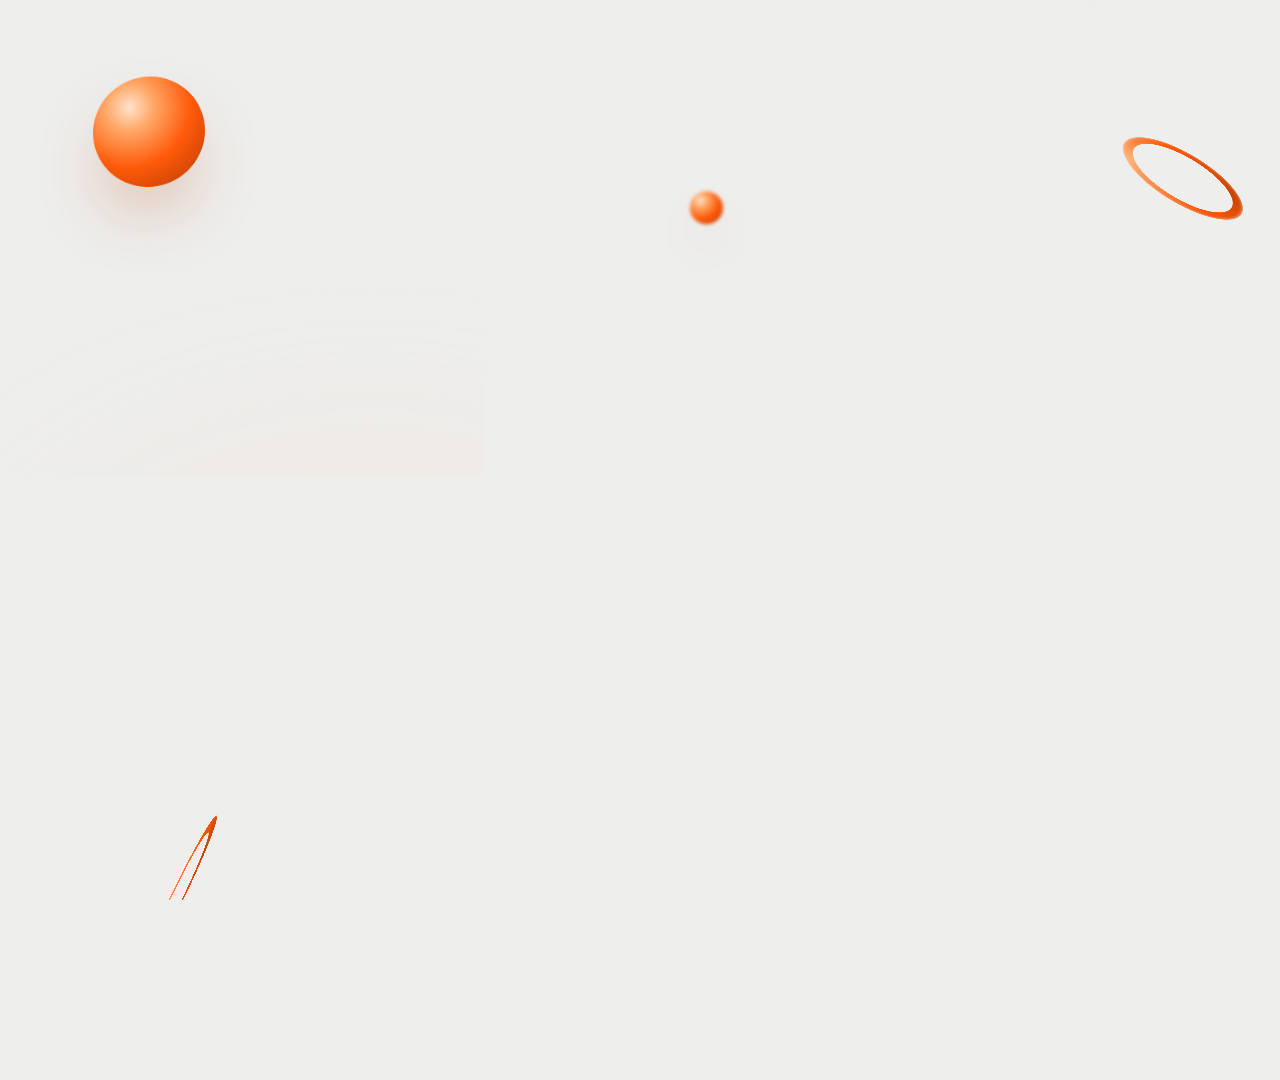
<file: sprite_video/bron/site/index.html>
<!doctype html>
<html lang="nl">
<head>
<meta charset="utf-8">
<title>Sprite demo</title>
<link rel="stylesheet" href="fonts.css">
<style>
:root{--or:#FF5A0A;--or2:#FF7A2E;--orSoft:#FFE9DC;--ink:#151515;--ink2:#5d5d5d;--bg:#EEEEEC;--line:#ececea;--green:#1F9D55;--exl:#107C41;--bs:#0E6E78;--bl:#13294B}
*{box-sizing:border-box;margin:0;padding:0}
html,body{width:1920px;height:1080px;overflow:hidden;background:var(--bg);font-family:'Figtree',sans-serif;color:var(--ink);-webkit-font-smoothing:antialiased}
#root{position:absolute;inset:0;overflow:hidden;perspective:2600px;perspective-origin:50% 45%}
#bg{position:absolute;inset:0;perspective:1400px;perspective-origin:50% 40%}
#bgin{position:absolute;inset:0;transform-style:preserve-3d}
.orb{position:absolute;border-radius:50%;background:radial-gradient(circle at 32% 28%,#FFE2CC 0%,#FFA766 22%,#FF5A0A 55%,#B33A00 100%);box-shadow:0 40px 80px -20px rgba(180,60,0,.35)}
.orb.w{background:radial-gradient(circle at 32% 28%,#fff 0%,#f4f1ee 40%,#d9d3cd 100%);box-shadow:0 40px 80px -20px rgba(0,0,0,.18)}
.ring{position:absolute;border-radius:50%;border:22px solid transparent;background:conic-gradient(from 0deg,#FF5A0A,#FFB27A,#FF5A0A,#C84400,#FF5A0A) border-box;-webkit-mask:linear-gradient(#000 0 0) padding-box exclude,linear-gradient(#000 0 0)}
.glow{position:absolute;border-radius:50%;filter:blur(100px);opacity:.5}
.scene{position:absolute;inset:0;opacity:0;perspective:2400px;perspective-origin:62% 45%}
.abs{position:absolute}
.copy{position:absolute;left:150px;top:0;width:560px;height:1000px;display:flex;flex-direction:column;justify-content:center}
.copy .ey{font-size:17px;font-weight:700;letter-spacing:.14em;color:var(--or);text-transform:uppercase;margin-bottom:22px}
.copy h1{font-family:'Inter Tight';font-weight:600;font-size:74px;line-height:1.0;letter-spacing:-.035em;margin-bottom:26px}
.copy p{font-size:25px;line-height:1.45;color:var(--ink2);max-width:500px}
.p3d{transform-style:preserve-3d}
.shadow{box-shadow:0 60px 120px -30px rgba(40,25,10,.30),0 20px 40px -20px rgba(40,25,10,.18)}
.dev{position:absolute;transform-style:preserve-3d}
.plate{position:absolute;inset:0;border-radius:22px;background:linear-gradient(135deg,#d6d3cf,#a9a5a0);transform:translateZ(-18px)}
.plate2{position:absolute;inset:0;border-radius:22px;background:#bdb9b4;transform:translateZ(-9px)}
.phone{position:absolute;width:410px;height:870px;border-radius:66px;background:#111;padding:11px;transform-style:preserve-3d}
.phone .pl{position:absolute;inset:0;border-radius:66px;background:linear-gradient(135deg,#3a3a3a,#0c0c0c);transform:translateZ(-22px)}
.phone .pl2{position:absolute;inset:0;border-radius:66px;background:#2a2a2a;transform:translateZ(-11px)}
.phone .scr{position:relative;width:100%;height:100%;border-radius:56px;background:#fff;overflow:hidden}
.phone .island{position:absolute;top:13px;left:50%;width:118px;height:34px;margin-left:-59px;background:#000;border-radius:20px;z-index:5}
.phone .sb{position:absolute;top:18px;left:38px;right:34px;display:flex;justify-content:space-between;font-weight:700;font-size:16px;z-index:4}
.win{position:absolute;inset:0;background:#fff;border-radius:20px;overflow:hidden}
.bar{height:44px;background:#f6f6f4;border-bottom:1px solid var(--line);display:flex;align-items:center;padding:0 18px;gap:8px}
.dot{width:12px;height:12px;border-radius:50%}
.chip{display:inline-flex;align-items:center;gap:10px;background:#fff;border:1.5px solid #ececec;border-radius:999px;padding:9px 18px 9px 14px;font-weight:600;font-size:17px;color:#666;white-space:nowrap}
.card{background:#fff;border-radius:22px}
.pill{display:inline-flex;align-items:center;gap:8px;border-radius:999px;padding:6px 14px;font-weight:700;font-size:14px;white-space:nowrap}
.cursor{position:absolute;width:38px;height:38px;z-index:50;pointer-events:none;filter:drop-shadow(0 6px 10px rgba(0,0,0,.25))}
.ripple{position:absolute;width:70px;height:70px;border-radius:50%;border:3px solid var(--or);z-index:49;margin:-35px 0 0 -35px;opacity:0}
#cap{position:absolute;left:50%;bottom:50px;transform:translateX(-50%);max-width:1300px;padding:14px 30px;border-radius:18px;background:rgba(18,18,18,.82);color:#fff;font-size:30px;font-weight:600;text-align:center;line-height:1.3;opacity:0;z-index:100}
.mono{font-family:'JetBrains Mono',monospace}
.tnum{font-variant-numeric:tabular-nums}
.fld{margin-bottom:14px}.fld .lb{font-size:14px;font-weight:600;color:#888;margin-bottom:6px}
.fld .in{height:44px;border-radius:12px;border:1.5px solid #e6e6e6;display:flex;align-items:center;padding:0 14px;font-size:18px;font-weight:500;white-space:nowrap;overflow:hidden;background:#fff}
</style>
</head>
<body>
<div id="root">
  <div id="bg"><div id="bgin"></div></div>

  <!-- S1 -->
  <div class="scene" id="s1">
    <div class="abs p3d" id="s1orbit" style="left:960px;top:330px;width:0;height:0"></div>
    <div class="abs" id="s1h" style="left:0;width:1920px;top:610px;text-align:center;font-family:'Inter Tight';font-weight:600;font-size:96px;letter-spacing:-.04em">Maak kennis met Sprite.</div>
    <div class="abs" id="s1p" style="left:0;width:1920px;top:732px;text-align:center;font-size:30px;color:var(--ink2)">Jouw AI-collega voor mails, offertes en terugkerende taken.</div>
  </div>

  <!-- S2 -->
  <div class="scene" id="s2">
    <div class="copy" id="s2a"><div class="ey">Bijvoorbeeld · Schilderwerken Kurt</div><h1>Een eigen Sprite in tien seconden.</h1><p>Kleur, vorm en naam kiezen. Klaar.</p></div>
    <div class="copy" id="s2b"><div class="ey">Stap 1 · Businessbrein</div><h1>Eerst een brein voor het bedrijf.</h1><p>Prijzen per m², kortingen, voorwaarden en Kurts schrijfstijl. Sprite leert het één keer.</p></div>
    <div class="phone shadow" id="s2phone" style="left:1040px;top:70px">
      <div class="pl"></div><div class="pl2"></div>
      <div class="scr">
        <div class="island"></div><div class="sb"><span>09:41</span><span>●●● 5G</span></div>
        <div style="position:absolute;top:68px;left:26px;width:52px;height:52px;border-radius:50%;border:1.5px solid #e5e5e5;display:flex;align-items:center;justify-content:center;font-size:26px">✕</div>
        <div style="position:absolute;top:142px;left:28px;font-family:'Inter Tight';font-weight:600;font-size:34px;letter-spacing:-.03em">Sprite aanmaken</div>
        <div id="s2prev" style="position:absolute;top:200px;left:26px;right:26px;height:150px;border-radius:24px;background:#f3f3f2;display:flex;align-items:center;justify-content:center"></div>
        <div style="position:absolute;top:368px;left:30px;font-weight:600;font-size:15px">Kleur</div>
        <div id="s2colors" style="position:absolute;top:396px;left:26px;right:26px;display:grid;grid-template-columns:repeat(6,1fr);row-gap:10px;justify-items:center"></div>
        <div style="position:absolute;top:500px;left:30px;font-weight:600;font-size:15px">Vorm</div>
        <div id="s2shapes" style="position:absolute;top:528px;left:26px;right:26px;display:grid;grid-template-columns:repeat(4,1fr);row-gap:12px;justify-items:center"></div>
        <div style="position:absolute;top:668px;left:30px;font-weight:600;font-size:15px;color:#888">Naam</div>
        <div style="position:absolute;top:694px;left:26px;right:26px;height:56px;border-radius:16px;border:1.5px solid #e6e6e6;display:flex;align-items:center;padding:0 18px;font-size:20px"><span id="s2name"></span><span id="s2caret" style="width:2px;height:24px;background:var(--or);margin-left:2px"></span></div>
        <div id="s2btn" style="position:absolute;bottom:34px;left:26px;right:26px;height:58px;border-radius:18px;background:#151515;color:#fff;display:flex;align-items:center;justify-content:center;font-weight:700;font-size:19px">Sprite aanmaken</div>
      </div>
      <svg class="cursor" id="s2cur" viewBox="0 0 24 24"><path d="M4 2 L4 20 L9 15.5 L12.5 22 L15.5 20.6 L12.2 14.2 L19 14 Z" fill="#111" stroke="#fff" stroke-width="1.6" stroke-linejoin="round"/></svg>
      <div class="ripple" id="s2rip"></div>
    </div>
    <div class="abs p3d" id="s2brain" style="left:770px;top:110px;width:1060px;height:800px">
      <div class="abs" style="left:0;top:0;width:1060px;display:flex;align-items:center;gap:22px">
        <div id="s2bsprite" style="width:84px;height:84px"></div>
        <div style="flex:1"><div style="font-family:'Inter Tight';font-weight:600;font-size:34px;letter-spacing:-.02em">Businessbrein · Schilderwerken Kurt</div>
          <div style="display:flex;align-items:center;gap:16px;margin-top:10px"><div style="flex:1;height:10px;border-radius:6px;background:#e3e3e0;overflow:hidden"><div id="s2bar" style="height:100%;width:0;background:linear-gradient(90deg,var(--or),var(--or2))"></div></div><div id="s2pct" class="tnum" style="font-weight:700;font-size:20px;width:64px;text-align:right">0%</div></div></div>
      </div>
      <div class="abs p3d" id="s2grid" style="left:0;top:120px;width:1060px;height:600px"></div>
    </div>
  </div>

  <!-- S3 -->
  <div class="scene" id="s3">
    <div class="copy" id="s3c"><div class="ey">Stap 2 · Er komt een mail binnen</div><h1>Een klant vraagt een offerte.</h1><p>Els wil haar woonkamer, keuken en hal laten schilderen: zo'n 160 m² muren en 45 m² plafond.</p></div>
    <div class="dev" id="s3win" style="left:760px;top:180px;width:1020px;height:660px">
      <div class="plate"></div><div class="plate2"></div>
      <div class="win shadow">
        <div class="bar"><div class="dot" style="background:#ff5f57"></div><div class="dot" style="background:#febc2e"></div><div class="dot" style="background:#28c840"></div><div style="margin-left:18px;display:flex;align-items:center;gap:10px;font-weight:600;font-size:16px;color:#555"><span class="gm"></span>Gmail · info@schilderwerkenkurt.be</div></div>
        <div style="display:flex;height:616px">
          <div style="width:180px;background:#fafaf9;border-right:1px solid var(--line);padding:22px 14px;font-size:16px;font-weight:600;color:#555"><div style="background:var(--orSoft);color:var(--or);border-radius:12px;padding:10px 14px;display:flex;justify-content:space-between">Inbox <span id="s3cnt">7</span></div><div style="padding:10px 14px">Concepten</div><div style="padding:10px 14px">Verzonden</div><div style="padding:10px 14px">Archief</div></div>
          <div style="width:320px;border-right:1px solid var(--line);position:relative;overflow:hidden" id="s3list"></div>
          <div style="flex:1;padding:28px 32px;position:relative"><div id="s3mail" style="opacity:0">
            <div style="font-family:'Inter Tight';font-weight:600;font-size:24px;letter-spacing:-.015em;line-height:1.25">Offerte schilderwerken woonkamer, keuken en hal</div>
            <div style="display:flex;align-items:center;gap:14px;margin:18px 0 18px"><div style="width:46px;height:46px;border-radius:50%;background:#7A5AF8;color:#fff;font-weight:700;display:flex;align-items:center;justify-content:center;font-size:18px">EV</div><div><div style="font-weight:700;font-size:17px">Els Vermeulen <span style="font-weight:500;color:#888">&lt;els.vermeulen@telenet.be&gt;</span></div><div style="font-size:15px;color:#888">aan info@schilderwerkenkurt.be · 14:02</div></div></div>
            <div id="s3body" style="font-size:18px;line-height:1.55;color:#333;white-space:pre-wrap"></div></div></div>
        </div>
      </div>
    </div>
    <div class="abs" id="s3toast" style="left:1420px;top:90px;width:410px;background:#fff;border-radius:20px;padding:16px 18px;display:flex;gap:14px;align-items:center;box-shadow:0 30px 60px -20px rgba(0,0,0,.3)"><div style="width:46px;height:46px;border-radius:12px;border:1px solid #eee;display:flex;align-items:center;justify-content:center" class="gm"></div><div><div style="font-weight:700;font-size:16px">Els Vermeulen</div><div style="font-size:15px;color:#666">Offerte schilderwerken woonkamer…</div></div></div>
    <div class="abs chip" id="s3chip" style="left:1290px;top:800px;font-size:19px;padding:12px 22px 12px 14px;color:#222;box-shadow:0 25px 50px -20px rgba(255,90,10,.45)"><span id="s3cs" style="width:34px;height:34px;display:inline-block"></span>Sprite heeft de aanvraag opgepikt</div>
  </div>

  <!-- S4 -->
  <div class="scene" id="s4">
    <div class="copy" id="s4c"><div class="ey">Stap 3 · Sprite denkt mee</div><h1>Prijzen en kortingen uit het brein.</h1><p>Juiste prijs per m², volumekorting vanaf 150 m² en 6% btw omdat de woning ouder is dan 10 jaar.</p></div>
    <div class="phone shadow" id="s4phone" style="left:790px;top:60px">
      <div class="pl"></div><div class="pl2"></div>
      <div class="scr">
        <div class="island"></div><div class="sb"><span>14:02</span><span>●●● 5G</span></div>
        <div style="position:absolute;top:60px;left:18px;width:50px;height:50px;border-radius:50%;border:1.5px solid #e6e6e6"></div><div style="position:absolute;top:60px;right:18px;width:50px;height:50px;border-radius:50%;border:1.5px solid #e6e6e6"></div>
        <div id="s4av" style="position:absolute;top:52px;left:50%;margin-left:-33px;width:66px;height:66px"></div>
        <div style="position:absolute;top:118px;left:0;right:0;text-align:center;font-weight:700;font-size:14px">Schilderwerken Kurt</div>
        <div id="s4feed" style="position:absolute;top:156px;left:20px;right:20px;bottom:100px"></div>
        <div style="position:absolute;bottom:26px;left:16px;right:16px;display:flex;gap:10px;align-items:center"><div style="width:52px;height:52px;border-radius:50%;border:1.5px solid #e6e6e6;display:flex;align-items:center;justify-content:center;font-size:28px;color:#333">+</div><div style="flex:1;height:52px;border-radius:26px;border:1.5px solid #e6e6e6;display:flex;align-items:center;padding:0 18px;color:#aaa;font-size:17px">Bericht</div></div>
      </div>
    </div>
    <div class="abs p3d" id="s4cards" style="left:1250px;top:90px;width:600px;height:820px"></div>
    <div class="abs pill" id="s4speed" style="left:1290px;top:40px;background:#1a1a1a;color:#fff">⏩ 4× versneld</div>
  </div>

  <!-- S5 -->
  <div class="scene" id="s5">
    <div class="copy" id="s5c"><div class="ey">Stap 4 · Boekhouding</div><h1>De offerte staat meteen in Billit.</h1><p>Juiste klant, juiste lijnen, volumekorting en 6% btw. Als concept, klaar om na te kijken.</p></div>
    <div class="dev" id="s5win" style="left:760px;top:160px;width:1080px;height:700px">
      <div class="plate"></div><div class="plate2"></div>
      <div class="win shadow">
        <div class="bar"><div class="dot" style="background:#ff5f57"></div><div class="dot" style="background:#febc2e"></div><div class="dot" style="background:#28c840"></div><div style="margin-left:18px;font-weight:600;font-size:16px;color:#555">app.billit.be / offertes / OF-2026-0217</div></div>
        <div style="display:flex;height:656px">
          <div style="width:200px;background:var(--bl);color:#cfd8e6;padding:24px 14px;font-size:16px;font-weight:600"><div style="color:#fff;font-family:'Inter Tight';font-weight:700;font-size:28px;padding:0 12px 26px">Billit</div><div style="padding:10px 12px">Dashboard</div><div style="padding:10px 12px">Verkoop</div><div style="padding:10px 12px;background:rgba(255,255,255,.12);border-radius:10px;color:#fff">Offertes</div><div style="padding:10px 12px">Klanten</div><div style="padding:10px 12px">Producten</div></div>
          <div style="flex:1;padding:26px 32px;position:relative">
            <div style="display:flex;align-items:center;gap:14px"><div style="font-family:'Inter Tight';font-weight:600;font-size:30px;letter-spacing:-.02em">Offerte OF-2026-0217</div><div class="pill" style="background:#FFF2E0;color:#B8650A">Concept</div><div class="pill" id="s5by" style="background:var(--orSoft);color:var(--or);margin-left:auto"><span class="spm" style="width:22px;height:22px;display:inline-block"></span>Aangemaakt door Sprite</div></div>
            <div style="display:flex;gap:38px;margin:22px 0 22px;font-size:16px;color:#777"><div>Klant<div id="s5klant" style="color:#111;font-weight:700;font-size:18px;margin-top:4px;min-height:24px"></div></div><div>Datum<div style="color:#111;font-weight:700;font-size:18px;margin-top:4px">02/10/2026</div></div><div>Geldig tot<div style="color:#111;font-weight:700;font-size:18px;margin-top:4px">01/11/2026</div></div><div>Btw-regime<div style="color:#111;font-weight:700;font-size:18px;margin-top:4px">6% renovatie</div></div></div>
            <div style="display:grid;grid-template-columns:2.7fr .9fr 1.1fr .9fr 1.2fr;font-size:15px;font-weight:700;color:#888;padding:0 6px 10px;border-bottom:1.5px solid #eee"><div>Omschrijving</div><div>Aantal</div><div>Prijs</div><div>Korting</div><div style="text-align:right">Totaal</div></div>
            <div id="s5rows"></div>
            <div id="s5tot" style="position:absolute;right:32px;bottom:26px;width:400px;font-size:18px"></div>
          </div>
        </div>
      </div>
    </div>
    <div class="abs chip" id="s5chip" style="left:700px;top:860px;font-size:19px;color:#222;padding:12px 22px 12px 14px;box-shadow:0 25px 50px -20px rgba(19,41,75,.4)"><span style="width:30px;height:30px;border-radius:8px;background:var(--bl);color:#fff;font-weight:800;font-size:17px;display:inline-flex;align-items:center;justify-content:center">B</span>Billit gebruikt</div>
    <div class="abs" id="s5toast" style="left:1440px;top:80px;background:#fff;border-radius:18px;padding:16px 22px;font-weight:700;font-size:19px;display:flex;align-items:center;gap:12px;box-shadow:0 30px 60px -20px rgba(0,0,0,.3)"><span style="width:30px;height:30px;border-radius:50%;background:var(--green);color:#fff;display:inline-flex;align-items:center;justify-content:center;font-size:18px">✓</span>Offerte aangemaakt in 12 sec</div>
  </div>

  <!-- S6 -->
  <div class="scene" id="s6">
    <div class="copy" id="s6c"><div class="ey">Stap 5 · Klaar om te versturen</div><h1>Het antwoord staat al klaar.</h1><p>In Kurts eigen toon, met de offerte als bijlage. Hij leest na en drukt op verzenden.</p></div>
    <div class="dev" id="s6win" style="left:790px;top:100px;width:1010px;height:760px">
      <div class="plate"></div><div class="plate2"></div>
      <div class="win shadow">
        <div class="bar" style="justify-content:space-between"><div style="display:flex;gap:8px"><div class="dot" style="background:#ff5f57"></div><div class="dot" style="background:#febc2e"></div><div class="dot" style="background:#28c840"></div></div><div class="pill" style="background:var(--orSoft);color:var(--or)"><span class="spm" style="width:22px;height:22px;display:inline-block"></span>Concept klaargezet door Sprite</div></div>
        <div style="padding:18px 36px;font-size:17px;color:#777;border-bottom:1px solid var(--line)">Aan <b style="color:#111;font-weight:600">els.vermeulen@telenet.be</b></div>
        <div style="padding:14px 36px;font-size:17px;color:#777;border-bottom:1px solid var(--line)">Onderwerp <b style="color:#111;font-weight:600">Re: Offerte schilderwerken woonkamer, keuken en hal</b></div>
        <div id="s6body" style="padding:20px 36px;font-size:18.5px;line-height:1.55;color:#222;white-space:pre-wrap"></div>
        <div style="position:absolute;left:36px;right:36px;bottom:26px;display:flex;align-items:center;gap:14px">
          <div class="chip" id="s6att" style="color:#333"><span style="width:28px;height:32px;border-radius:5px;background:#E5322D;color:#fff;font-size:10px;font-weight:800;display:inline-flex;align-items:flex-end;justify-content:center;padding-bottom:4px">PDF</span>Offerte_OF-2026-0217.pdf</div>
          <div style="margin-left:auto;font-size:16px;color:#999" id="s6wait">Wacht op jouw akkoord</div>
          <div id="s6send" style="height:56px;padding:0 30px;border-radius:28px;background:var(--or);color:#fff;font-weight:700;font-size:19px;display:flex;align-items:center;gap:10px">➤ Verzenden</div>
        </div>
      </div>
    </div>
    <svg class="cursor" id="s6cur" viewBox="0 0 24 24"><path d="M4 2 L4 20 L9 15.5 L12.5 22 L15.5 20.6 L12.2 14.2 L19 14 Z" fill="#111" stroke="#fff" stroke-width="1.6" stroke-linejoin="round"/></svg>
    <div class="ripple" id="s6rip"></div>
    <div class="abs" id="s6saved" style="left:1500px;top:40px;background:#151515;color:#fff;border-radius:18px;padding:16px 24px;font-size:18px;font-weight:600;box-shadow:0 30px 60px -20px rgba(0,0,0,.35)">⏱ Tijd bespaard: <span style="color:var(--or2)">20 min</span></div>
  </div>

  <!-- S7 BILLIT -> BOUWSOFT -->
  <div class="scene" id="s7">
    <div class="copy" id="s7c"><div class="ey">Daarnaast · bijvoorbeeld</div><h1>Billit en Bouwsoft altijd gelijk.</h1><p>Iemand vult een nieuwe klant in Billit in. Sprite zet die gegevens meteen over naar Bouwsoft. Zonder dubbel typwerk.</p></div>
    <div class="abs p3d" id="s7stage" style="left:700px;top:140px;width:1180px;height:760px">
      <div class="dev" id="s7a" style="left:20px;top:60px;width:480px;height:620px">
        <div class="win shadow">
          <div style="height:54px;background:var(--bl);color:#fff;display:flex;align-items:center;padding:0 20px;font-family:'Inter Tight';font-weight:700;font-size:22px;gap:12px">Billit <span style="font-family:Figtree;font-weight:500;font-size:15px;opacity:.7">· Nieuwe klant</span></div>
          <div style="padding:20px 24px" id="s7form"></div>
          <div id="s7save" style="position:absolute;left:24px;right:24px;bottom:20px;height:50px;border-radius:14px;background:var(--bl);color:#fff;display:flex;align-items:center;justify-content:center;font-weight:700;font-size:18px">Klant opslaan</div>
        </div>
      </div>
      <div class="dev" id="s7b" style="left:600px;top:60px;width:500px;height:620px">
        <div class="win shadow">
          <div style="height:54px;background:var(--bs);color:#fff;display:flex;align-items:center;padding:0 20px;font-family:'Inter Tight';font-weight:700;font-size:22px;gap:12px">Bouwsoft <span style="font-family:Figtree;font-weight:500;font-size:15px;opacity:.75">· Klanten &amp; werven</span></div>
          <div style="padding:20px 24px" id="s7bs"></div>
        </div>
      </div>
      <svg class="abs" id="s7arc" width="1180" height="400" style="left:0;top:0;overflow:visible"><path id="s7path" d="M430 280 C 500 10, 640 10, 720 280" fill="none" stroke="#FF5A0A" stroke-width="4" stroke-dasharray="10 12" stroke-linecap="round"/></svg>
      <div class="abs" id="s7orb" style="width:96px;height:96px"></div>
      <div class="abs p3d" id="s7pk" style="left:0;top:0"></div>
      <div class="abs" id="s7ok" style="left:560px;top:700px;background:#fff;border-radius:18px;padding:14px 20px;font-weight:700;font-size:18px;display:flex;align-items:center;gap:12px;box-shadow:0 30px 60px -20px rgba(0,0,0,.3);white-space:nowrap"><span style="width:28px;height:28px;border-radius:50%;background:var(--green);color:#fff;display:inline-flex;align-items:center;justify-content:center">✓</span>Overgenomen in Bouwsoft door Sprite · 2 sec</div>
    </div>
  </div>

  <!-- S8 ROUTINE -->
  <div class="scene" id="s8">
    <div class="copy" id="s8c"><div class="ey">Bijvoorbeeld · Routines</div><h1>Elke werkdag om 18:00. Vanzelf.</h1><p>Verkoopcijfers in Excel, commissie per verkoper berekend en voor iedereen een mail klaar.</p></div>
    <div class="abs card shadow p3d" id="s8rout" style="left:880px;top:190px;width:840px;padding:36px 40px">
      <div style="display:flex;align-items:center;gap:18px"><div style="width:62px;height:62px;border-radius:18px;background:var(--orSoft);display:flex;align-items:center;justify-content:center"><svg width="34" height="34" viewBox="0 0 24 24" fill="none" stroke="#FF5A0A" stroke-width="2.2" stroke-linecap="round"><circle cx="12" cy="12" r="9.5"/><path d="M12 7v5l3.5 2"/></svg></div>
        <div style="flex:1"><div style="font-family:'Inter Tight';font-weight:600;font-size:32px;letter-spacing:-.02em">Dagrapport sales &amp; commissies</div><div style="font-size:19px;color:#777;margin-top:4px">Elke werkdag · ma t/m vr · 18:00</div></div>
        <div id="s8tog" style="width:74px;height:42px;border-radius:21px;background:#ddd;position:relative"><div id="s8knob" style="position:absolute;top:4px;left:4px;width:34px;height:34px;border-radius:50%;background:#fff;box-shadow:0 2px 6px rgba(0,0,0,.2)"></div></div></div>
      <div id="s8steps" style="margin-top:26px"></div>
    </div>
    <div class="abs p3d" id="s8clock" style="left:930px;top:250px;width:760px;text-align:center">
      <div style="font-size:24px;font-weight:600;color:#888;margin-bottom:10px">vrijdag 2 oktober</div>
      <div style="display:flex;justify-content:center;gap:14px" class="p3d" id="s8digits"></div>
      <div class="pill" style="background:var(--or);color:#fff;font-size:20px;padding:10px 20px;margin-top:24px" id="s8run">Routine gestart</div>
    </div>
    <div class="dev" id="s8xl" style="left:690px;top:210px;width:690px;height:540px">
      <div class="plate"></div><div class="plate2"></div>
      <div class="win shadow">
        <div style="height:48px;background:var(--exl);color:#fff;display:flex;align-items:center;padding:0 20px;gap:12px;font-weight:600;font-size:17px"><span style="width:28px;height:28px;border-radius:6px;background:#fff;color:var(--exl);font-weight:900;display:inline-flex;align-items:center;justify-content:center">X</span>Sales_dagrapport_2026-10-02.xlsx</div>
        <div style="height:40px;border-bottom:1px solid #e3e3e3;display:flex;align-items:center;padding:0 16px;gap:14px;font-size:15px;color:#666"><span style="font-weight:700;color:#333">D</span><span style="color:#bbb">|</span><span class="mono" id="s8fx">fx</span></div>
        <div id="s8tbl" style="font-size:18px"></div>
      </div>
    </div>
    <div class="abs p3d" id="s8mails" style="left:1430px;top:170px;width:470px;height:700px"></div>
  </div>

  <!-- S9 CAROUSEL -->
  <div class="scene" id="s9">
    <div class="copy" id="s9c"><div class="ey">En nog veel meer · bijvoorbeeld</div><h1>Wat je herhaalt, doet Sprite.</h1><p>Elke dag, elke week of telkens er iets binnenkomt. Jij kiest het moment, Sprite doet het werk.</p></div>
    <div class="abs p3d" id="s9cyl" style="left:1290px;top:470px;width:0;height:0"></div>
  </div>

  <!-- S10 -->
  <div class="scene" id="s10">
    <div class="abs p3d" id="s10orbit" style="left:960px;top:310px;width:0;height:0"></div>
    <div class="abs" id="s10h" style="left:0;width:1920px;top:470px;text-align:center;font-family:'Inter Tight';font-weight:600;font-size:110px;letter-spacing:-.045em">Meet Sprite</div>
    <div class="abs" id="s10p" style="left:0;width:1920px;top:608px;text-align:center;font-size:30px;color:var(--ink2)">Minder klikken, meer ondernemen. Op iPhone, Mac en web.</div>
    <div class="abs" id="s10row" style="left:0;width:1920px;top:700px;display:flex;justify-content:center;gap:22px"></div>
  </div>

  <div id="cap"></div>
</div>

<script>
const $=id=>document.getElementById(id);
const cl=x=>x<0?0:x>1?1:x, P=(t,a,b)=>cl((t-a)/(b-a)), L=(a,b,x)=>a+(b-a)*x;
const eo=x=>1-Math.pow(1-x,3), eio=x=>x<.5?4*x*x*x:1-Math.pow(-2*x+2,3)/2;
const back=x=>{const c1=1.5,c3=c1+1;return 1+c3*Math.pow(x-1,3)+c1*Math.pow(x-1,2)};
const eur=v=>'€ '+v.toLocaleString('nl-BE',{minimumFractionDigits:2,maximumFractionDigits:2});
let TL={scenes:{},vo:{},end:86.5}, CAPS=[];
window.setData=(tl,caps)=>{TL=tl;CAPS=caps};

function shapePath(k){switch(k){
 case 'flower':{let s='';for(let i=0;i<6;i++){const a=i*Math.PI/3-Math.PI/2;s+=`<circle cx="${50+24*Math.cos(a)}" cy="${50+24*Math.sin(a)}" r="22"/>`}return s+'<circle cx="50" cy="50" r="26"/>'}
 case 'sparkle':return '<path d="M50 4 Q56 44 96 50 Q56 56 50 96 Q44 56 4 50 Q44 44 50 4Z"/>';
 case 'square':return '<rect x="10" y="10" width="80" height="80" rx="24"/>';
 case 'badge':{let p=[];for(let i=0;i<32;i++){const a=i*Math.PI/16,r=i%2?40:46;p.push((50+r*Math.cos(a)).toFixed(1)+','+(50+r*Math.sin(a)).toFixed(1))}return `<polygon points="${p.join(' ')}" stroke-linejoin="round" stroke-width="6"/>`}
 case 'star':{let p=[];for(let i=0;i<10;i++){const a=i*Math.PI/5-Math.PI/2,r=i%2?22:46;p.push((50+r*Math.cos(a)).toFixed(1)+','+(54+r*Math.sin(a)).toFixed(1))}return `<polygon points="${p.join(' ')}" stroke-linejoin="round" stroke-width="8"/>`}
 case 'blob':return '<path d="M30 18 C55 2 92 20 90 55 C88 88 50 96 26 84 C4 72 6 34 30 18Z"/>';
 case 'clover':return '<circle cx="50" cy="28" r="21"/><circle cx="28" cy="50" r="21"/><circle cx="72" cy="50" r="21"/><circle cx="50" cy="72" r="21"/><circle cx="50" cy="50" r="20"/>';
 case 'tri':return '<path d="M50 10 C62 10 92 70 86 82 C80 92 20 92 14 82 C8 70 38 10 50 10Z"/>';}}
let GID=0;
function sprite(kind,color,{blink=0,look=0,glow=true,eyes='#fff',shade=true}={}){
  const eh=Math.max(1.5,11*(1-blink)); const g='g'+(GID++%60);
  return `<svg viewBox="-10 -10 120 120" width="100%" height="100%" style="overflow:visible">
  <defs><radialGradient id="${g}" cx="35%" cy="28%" r="80%"><stop offset="0" stop-color="#fff" stop-opacity=".38"/><stop offset=".5" stop-color="#fff" stop-opacity="0"/><stop offset="1" stop-color="#000" stop-opacity=".18"/></radialGradient><clipPath id="c${g}">${shapePath(kind)}</clipPath></defs>
  ${glow?`<ellipse cx="50" cy="106" rx="34" ry="7" fill="rgba(0,0,0,.12)"/>`:''}
  <g fill="${color}" stroke="${color}">${shapePath(kind)}</g>
  ${shade?`<rect x="-10" y="-10" width="120" height="120" fill="url(#${g})" clip-path="url(#c${g})"/>`:''}
  <rect x="${38+look}" y="${50-eh/2}" width="7" height="${eh}" rx="3" fill="${eyes}"/><rect x="${55+look}" y="${50-eh/2}" width="7" height="${eh}" rx="3" fill="${eyes}"/></svg>`;
}
const blinkAt=(t,l)=>{for(const b of l){const d=t-b;if(d>=0&&d<.22)return Math.sin(d/.22*Math.PI)}return 0};
const GMAIL=`<svg width="26" height="20" viewBox="0 0 48 36"><path fill="#4285f4" d="M3 36h8V17L0 9v24c0 1.7 1.3 3 3 3z"/><path fill="#34a853" d="M37 36h8c1.7 0 3-1.3 3-3V9l-11 8z"/><path fill="#fbbc04" d="M37 3v14l11-8V5c0-3.7-4.2-5.8-7.2-3.6z"/><path fill="#ea4335" d="M11 17V3l13 9.8L37 3v14L24 26.8z"/><path fill="#c5221f" d="M0 5v4l11 8V3L7.2 1.4C4.2-.8 0 1.3 0 5z"/></svg>`;
document.querySelectorAll('.gm').forEach(e=>e.innerHTML=GMAIL);
document.querySelectorAll('.spm').forEach(e=>e.innerHTML=sprite('flower','#FF5A0A',{glow:false}));
const ic=(bg,txt,fs=15)=>`<span style="width:30px;height:30px;border-radius:8px;background:${bg};color:#fff;font-weight:800;font-size:${fs}px;display:inline-flex;align-items:center;justify-content:center">${txt}</span>`;

/* background 3D objects */
const BGO=[['orb',70,80,-200,130],['orb w',1860,1010,-300,150],['orb',1880,70,-700,100],['ring',60,1000,-400,200],['orb',760,30,-1100,60],['ring',1700,-60,-1300,260],['orb w',1180,1060,-900,90]];
$('bgin').innerHTML=`<div class="glow" id="gl1" style="width:900px;height:900px;background:#FFB27A"></div><div class="glow" id="gl2" style="width:700px;height:700px;background:#FFD7BD"></div>`+BGO.map((o,i)=>`<div class="${o[0]}" id="bo${i}" style="width:${o[4]}px;height:${o[4]}px;margin:-${o[4]/2}px 0 0 -${o[4]/2}px"></div>`).join('');

/* S1 & S10 orbit */
const APPS=[['Gmail',GMAIL],['Billit',ic('#13294B','B')],['Bouwsoft',ic('#0E6E78','BS',12)],['Excel',ic('#107C41','X')],['Google Calendar',ic('#1a73e8','31',13)],['Google Drive','<span style="font-size:20px">📁</span>'],['Routines','<svg width="24" height="24" viewBox="0 0 24 24" fill="none" stroke="#222" stroke-width="2"><circle cx="12" cy="12" r="9"/><path d="M12 7v5l3 2"/></svg>'],['Memory','<span style="font-size:22px">🧠</span>']];
function buildOrbit(id,pre,size){$(id).innerHTML=`<div class="abs" id="${pre}sp" style="width:${size}px;height:${size}px;left:${-size/2}px;top:${-size/2}px"></div>`+APPS.map((a,i)=>`<div class="abs chip" id="${pre}ap${i}" style="font-size:20px;color:#222;padding:12px 22px 12px 16px;box-shadow:0 20px 40px -20px rgba(0,0,0,.25)">${a[1]}${a[0]}</div>`).join('')}
buildOrbit('s1orbit','o1',300);buildOrbit('s10orbit','o2',200);
function orbit(pre,t,u,R,appear,tilt){
  const n=APPS.length;
  for(let i=0;i<n;i++){
    const ang=i/n*Math.PI*2+t*.45; const a=eo(P(u,appear+i*.07,appear+.7+i*.07));
    const X=Math.cos(ang)*R*a, Z=Math.sin(ang)*R*a, Y=-Z*Math.tan(tilt*Math.PI/180);
    const e=$(pre+'ap'+i);
    e.style.transform=`translate(-50%,-50%) translate3d(${X}px,${Y+Math.sin(t*1.3+i)*8}px,${Z}px) scale(${a})`;
    e.style.opacity=cl(a*1.4);
  }
}

/* S2 */
const COLORS=['#F2A900','#FFC72C','#FF5A0A','#EE4592','#222','#C8281E','#7B61FF','#0A84FF','#9B3FBF','#8BC53F','#11A89A','#007F73'];
$('s2colors').innerHTML=COLORS.map((c,i)=>`<div id="cd${i}" style="width:40px;height:40px;border-radius:50%;background:${c};outline-offset:4px"></div>`).join('');
const SHAPES=['square','flower','badge','star','blob','clover','sparkle','tri'];
$('s2shapes').innerHTML=SHAPES.map((s,i)=>`<div id="sh${i}" style="width:62px;height:62px;border-radius:16px;background:#f4f4f3;display:flex;align-items:center;justify-content:center;border:2px solid transparent"><div style="width:36px;height:36px">${sprite(s,'#5a5a56',{glow:false,eyes:'transparent',shade:false})}</div></div>`).join('');
const BRAIN=[
 ['🏢','Bedrijf',['Schilderwerken Kurt BV · Aalst','Binnen- & buitenschilderwerk','6 vaste schilders']],
 ['💶','Prijslijst',['Muren binnen · € 18 / m²','Plafonds · € 22 / m²','Gevel buiten · € 32 / m²']],
 ['🏷️','Kortingen',['Volumekorting 10% vanaf 150 m²','Winter: gratis kleuradvies','Max. korting zonder akkoord: 12%']],
 ['📋','Voorwaarden',['Btw 6% bij woning > 10 jaar','Voorschot 30% bij start','Opstart binnen 3 weken']],
 ['✍️','Schrijfstijl',['Vriendelijk, je-vorm','Kort en concreet','Afsluiten met “Groetjes, Kurt”']],
 ['🔌','Koppelingen',['Gmail · info@schilderwerkenkurt.be','Billit · offertes & facturen','Bouwsoft · klanten & werven']]];
$('s2grid').innerHTML=BRAIN.map((b,i)=>`<div class="card abs" id="bc${i}" style="left:${(i%3)*356}px;top:${Math.floor(i/3)*280}px;width:332px;height:256px;padding:22px 24px;box-shadow:0 30px 60px -25px rgba(40,25,10,.28)">
 <div style="display:flex;align-items:center;gap:12px;margin-bottom:14px"><div style="width:48px;height:48px;border-radius:14px;background:var(--orSoft);display:flex;align-items:center;justify-content:center;font-size:24px">${b[0]}</div><div style="font-family:'Inter Tight';font-weight:600;font-size:25px">${b[1]}</div><div id="bk${i}" style="margin-left:auto;width:30px;height:30px;border-radius:50%;background:var(--green);color:#fff;display:flex;align-items:center;justify-content:center;font-size:17px;font-weight:800">✓</div></div>
 ${b[2].map((r,j)=>`<div id="br${i}_${j}" style="font-size:17px;color:#444;padding:8px 0;border-top:1px solid #f0f0ee;white-space:nowrap">${r}</div>`).join('')}</div>`).join('');

/* S3 */
const MAILS=[['Els Vermeulen','Offerte schilderwerken woonkamer…','14:02',1],['Sikkens Center Aalst','Je bestelling ligt klaar','13:40'],['Bart (ploeg 2)','Werf Denderstraat klaar, foto’s in bijlage','12:15'],['Billit','Factuur F-2026-0388 is betaald','11:02'],['Familie Claes','Vraag over kleurstaal gevel','10:47'],['Bouwunie','Uitnodiging: infoavond renovatiepremies','09:30'],['Tom Wouters','Plaatsbezoek Erpe-Mere bevestigd','09:12']];
$('s3list').innerHTML=MAILS.map((m,i)=>`<div id="ml${i}" style="position:absolute;left:0;right:0;top:${i*88}px;height:88px;padding:15px 18px;border-bottom:1px solid var(--line);${m[3]?'background:#FFF6F0':'background:#fff'}"><div style="display:flex;justify-content:space-between;font-weight:${m[3]?800:600};font-size:16px"><span style="display:flex;align-items:center;gap:8px">${m[3]?'<span style="width:9px;height:9px;border-radius:50%;background:var(--or)"></span>':''}${m[0]}</span><span style="color:#999;font-weight:500;font-size:14px">${m[2]}</span></div><div style="font-size:15px;color:#777;margin-top:6px;white-space:nowrap;overflow:hidden;text-overflow:ellipsis">${m[1]}</div></div>`).join('');
const MAILBODY=`Dag Kurt,

We willen onze woonkamer, keuken en hal laten schilderen. Het gaat om ongeveer 160 m² muren en 45 m² plafond. Ons huis is van 1998.

Kunnen jullie een offerte maken? Liefst starten in november.

Groetjes,
Els Vermeulen — Aalst`;

/* S4 */
$('s4cards').innerHTML=`<div class="card abs" id="k1" style="left:0;top:20px;width:560px;padding:24px 28px;box-shadow:0 40px 80px -30px rgba(40,25,10,.3)"><div style="display:flex;align-items:center;gap:12px;margin-bottom:10px"><div style="width:40px;height:40px">${sprite('flower','#FF5A0A',{glow:false})}</div><div style="font-weight:700;font-size:20px">Uit het businessbrein</div></div>
 ${[['Muren binnen','€ 18 / m²'],['Plafonds','€ 22 / m²'],['Volumekorting (205 m²)','10%'],['Btw (woning van 1998)','6%']].map((r,i)=>`<div id="kr${i}" style="display:flex;justify-content:space-between;font-size:19px;padding:11px 14px;border-radius:12px;margin-top:4px"><span>${r[0]}</span><b>${r[1]}</b></div>`).join('')}</div>
<div class="card abs" id="k2" style="left:40px;top:380px;width:540px;padding:24px 28px;box-shadow:0 40px 80px -30px rgba(40,25,10,.3)"><div style="font-weight:700;font-size:20px;margin-bottom:10px">Berekening</div>
 ${['160 m² × € 18','45 m² × € 22','Volumekorting 10%','Btw 6%','Totaal incl. btw'].map((r,i)=>`<div id="kc${i}" style="display:flex;justify-content:space-between;font-size:19px;padding:8px 0;${i==4?'border-top:1.5px solid #eee;margin-top:6px;padding-top:13px;font-weight:800;font-size:23px':''}"><span>${r}</span><span class="tnum" id="kv${i}"></span></div>`).join('')}</div>`;

/* S5 */
const ROWS=[['Schilderen muren binnen (2 lagen)','160 m²','€ 18,00','10%',2592],['Schilderen plafonds (2 lagen)','45 m²','€ 22,00','10%',891],['Afdekken, schuren & plamuren','forfait','€ 0,00','–',0]];
$('s5rows').innerHTML=ROWS.map((r,i)=>`<div id="rw${i}" style="display:grid;grid-template-columns:2.7fr .9fr 1.1fr .9fr 1.2fr;font-size:18px;padding:15px 6px;border-bottom:1px solid #f0f0ee;align-items:center"><div style="font-weight:600" id="rd${i}"></div><div>${r[1]}</div><div>${r[2]}</div><div>${r[3]}</div><div style="text-align:right;font-weight:700" class="tnum">${r[4]?eur(r[4]):'Inbegrepen'}</div></div>`).join('');
const TOT=[['Subtotaal',3870],['Volumekorting 10%',-387],['Totaal excl. btw',3483],['Btw 6%',208.98],['Totaal incl. btw',3691.98]];
$('s5tot').innerHTML=TOT.map((r,i)=>`<div id="tt${i}" style="display:flex;justify-content:space-between;padding:7px 0;${i==4?'border-top:2px solid #111;margin-top:8px;padding-top:12px;font-weight:800;font-size:24px':''}"><span style="color:${i==4?'#111':'#666'}">${r[0]}</span><span class="tnum" id="tv${i}"></span></div>`).join('');

/* S6 */
const REPLY=`Dag Els,

Bedankt voor je aanvraag! In bijlage vind je onze offerte voor het schilderen van je woonkamer, keuken en hal: 160 m² muren en 45 m² plafond, telkens in twee lagen.

Omdat het om meer dan 150 m² gaat, krijg je 10% volumekorting. Je woning is ouder dan 10 jaar, dus je betaalt maar 6% btw. Totaal: € 3.691,98 incl. btw.

Starten in november kan perfect.

Groetjes,
Kurt`;

/* S7 */
const FORM=[['Naam','Familie Claes'],['Adres','Kerkstraat 8, 9300 Aalst'],['E-mail','an.claes@telenet.be'],['Telefoon','0478 12 34 56'],['Btw-tarief','6% (renovatie)'],['Werf','Gevelrenovatie · start 4/11']];
$('s7form').innerHTML=FORM.map((f,i)=>`<div class="fld" style="margin-bottom:10px"><div class="lb">${f[0]}</div><div class="in" id="fa${i}"><span></span></div></div>`).join('');
$('s7bs').innerHTML=`<div style="display:grid;grid-template-columns:1fr 1fr;gap:0 16px">`+FORM.map((f,i)=>`<div class="fld" style="${i==1||i==5?'grid-column:1/3':''}"><div class="lb">${f[0]}</div><div class="in" id="fb${i}"><span></span></div></div>`).join('')+`</div>
<div id="s7row" style="margin-top:4px;border-radius:12px;background:#E9F5F5;color:var(--bs);font-weight:700;padding:12px 14px;font-size:16px">+ Nieuwe werf aangemaakt: Gevelrenovatie Claes</div>`;
$('s7pk').innerHTML=FORM.map((f,i)=>`<div class="abs chip" id="pk${i}" style="font-size:15px;color:#222;padding:6px 12px;box-shadow:0 12px 24px -10px rgba(0,0,0,.3)">${f[1]}</div>`).join('');

/* S8 */
const STEPS=['Verkoopcijfers van vandaag ophalen uit Billit','Commissie per verkoper berekenen (5%)','Resultaten bijwerken in Excel','Mail met resultaten klaarzetten per verkoper'];
$('s8steps').innerHTML=STEPS.map((s,i)=>`<div id="st${i}" style="display:flex;align-items:center;gap:16px;padding:15px 4px;border-top:1px solid #f0f0ee;font-size:21px"><div style="width:34px;height:34px;border-radius:50%;background:var(--orSoft);color:var(--or);display:flex;align-items:center;justify-content:center;font-weight:700;font-size:16px">${i+1}</div>${s}</div>`).join('');
$('s8digits').innerHTML=[0,1,2,3,4].map(i=>i==2?`<div style="font-family:'Inter Tight';font-weight:600;font-size:200px;line-height:1;color:var(--ink)">:</div>`:`<div class="p3d" style="position:relative;width:150px;height:220px"><div id="dg${i}" style="position:absolute;inset:0;border-radius:24px;background:#fff;box-shadow:0 30px 60px -20px rgba(0,0,0,.25);display:flex;align-items:center;justify-content:center;font-family:'Inter Tight';font-weight:600;font-size:170px;letter-spacing:-.04em"></div><div style="position:absolute;left:0;right:0;top:50%;height:2px;background:rgba(0,0,0,.08)"></div></div>`).join('');
const SALES=[['Lotte Maes',3,8420],['Jens Claes',2,5150],['Amira El Idrissi',4,11240],['Tom Wouters',1,3275]];
const COLS='50px 2.1fr .9fr 1.5fr 1.5fr';
$('s8tbl').innerHTML=`<div style="display:grid;grid-template-columns:${COLS};background:#f3f3f3;color:#888;font-size:14px;font-weight:600;border-bottom:1px solid #e3e3e3"><div></div><div style="padding:8px 14px">A</div><div style="padding:8px 14px">B</div><div style="padding:8px 14px">C</div><div style="padding:8px 14px">D</div></div>`+
 [['Verkoper','Deals','Omzet','Commissie 5%'],...SALES.map(s=>[s[0],s[1],s[2],s[2]*.05]),['Totaal',10,28085,1404.25]].map((r,i)=>`<div style="display:grid;grid-template-columns:${COLS};border-bottom:1px solid #ececec;${i==0?'font-weight:700;background:#E8F3EC':''}${i==5?'font-weight:800;background:#fafafa':''}"><div style="padding:14px 0;text-align:center;color:#999;font-size:14px;background:#f7f7f7;border-right:1px solid #e3e3e3">${i+1}</div>${r.map((c,j)=>`<div class="tnum" id="xc${i}_${j}" style="padding:14px 14px;border-right:1px solid #f0f0f0;${j>=2&&i>0?'text-align:right':''}" data-v="${c}"></div>`).join('')}</div>`).join('');
$('s8mails').innerHTML=SALES.map((s,i)=>`<div class="card abs" id="sm${i}" style="left:0;top:${i*165}px;width:430px;padding:20px 24px;box-shadow:0 30px 60px -25px rgba(40,25,10,.3)"><div style="display:flex;align-items:center;gap:12px"><div style="width:38px;height:38px">${sprite('flower','#FF5A0A',{glow:false})}</div><div style="flex:1;font-size:15px;color:#888;white-space:nowrap;overflow:hidden;text-overflow:ellipsis">Concept · aan <b style="color:#222">${s[0].split(' ')[0].toLowerCase()}@schilderwerkenkurt.be</b></div><span class="pill" style="background:#EAF6EE;color:var(--green);font-size:13px">Klaar</span></div><div style="font-weight:700;font-size:19px;margin-top:10px">Jouw resultaten van vandaag, ${s[0].split(' ')[0]} 🎯</div><div style="font-size:17px;color:#555;margin-top:4px">${s[1]} deal${s[1]>1?'s':''} · ${eur(s[2])} · <b style="color:var(--or)">${eur(s[2]*.05)} commissie</b></div></div>`).join('');

/* S9 */
const TASKS=[['🔔','Herinnering bij onbetaalde facturen','Elke maandag · 09:00'],['🗓️','Weekplanning naar de ploegen','Elke vrijdag · 16:00'],['📅','Afspraak in je agenda zetten','Bij elke nieuwe aanvraag'],['🧾','Aankoopfacturen inlezen in Billit','Elke dag · 08:00'],['📸','Werfverslag met foto’s naar de klant','Na elke werf'],['⭐','Klant vragen om een review','2 dagen na oplevering'],['📦','Verfvoorraad bijbestellen','Bij minder dan 20 emmers'],['📊','Maandrapport naar de boekhouder','Elke 1ste van de maand']];
$('s9cyl').innerHTML=TASKS.map((k,i)=>`<div class="card abs" id="tk${i}" style="width:440px;height:150px;left:-220px;top:-75px;padding:24px 26px;display:flex;gap:18px;align-items:center;box-shadow:0 30px 60px -25px rgba(40,25,10,.3);backface-visibility:hidden"><div style="width:62px;height:62px;border-radius:18px;background:var(--orSoft);display:flex;align-items:center;justify-content:center;font-size:30px;flex:none">${k[0]}</div><div><div style="font-weight:700;font-size:21px;line-height:1.25">${k[1]}</div><div style="font-size:16px;color:var(--or);font-weight:700;margin-top:6px">↻ ${k[2]}</div></div></div>`).join('');
$('s10row').innerHTML=[['✉️','Antwoorden klaar'],['📄','Offertes in seconden'],['🔄','Billit ↔ Bouwsoft'],['🔁','Routines op autopiloot']].map((r,i)=>`<div class="chip" id="o${i}" style="font-size:22px;color:#222;padding:14px 26px 14px 18px;box-shadow:0 20px 40px -20px rgba(0,0,0,.2)">${r[0]} ${r[1]}</div>`).join('');

/* helpers */
function copyIn(el,u,a,b){const k=el.children,out=b!=null?P(u,b-.45,b):0;for(let i=0;i<k.length;i++){const x=eo(P(u,a+i*.12,a+i*.12+.7));k[i].style.opacity=x*(1-out);k[i].style.transform=`translateY(${(1-x)*40-out*20}px)`}}
function cursorAt(el,x,y,o){el.style.left=x+'px';el.style.top=y+'px';el.style.opacity=o}
function rip(el,u,uc,x,y){const d=P(u,uc,uc+.45);el.style.left=x+'px';el.style.top=y+'px';el.style.opacity=d>0&&d<1?(1-d):0;el.style.transform=`scale(${.4+d*1.1})`}
function typeIn(el,txt,u,a,b){el.textContent=txt.slice(0,Math.floor(P(u,a,b)*txt.length))}
const R={};

window.render=function(t){
  const cy=Math.sin(t*.12)*7, cx=Math.cos(t*.09)*4;
  $('bgin').style.transform=`rotateY(${cy}deg) rotateX(${cx}deg)`;
  $('gl1').style.transform=`translate(${1150+Math.sin(t*.21)*160}px,${-80+Math.cos(t*.17)*120}px)`;
  $('gl2').style.transform=`translate(${-120+Math.cos(t*.19)*140}px,${520+Math.sin(t*.23)*120}px)`;
  BGO.forEach((o,i)=>{const e=$('bo'+i);const fy=Math.sin(t*.5+i)*30, rot=t*12+i*40;
    e.style.transform=`translate3d(${o[1]}px,${o[2]+fy}px,${o[3]}px) ${o[0]=='ring'?`rotateX(${60+Math.sin(t*.3+i)*15}deg) rotateY(${rot}deg)`:''}`; e.style.filter=`blur(${Math.max(0,(-o[3]-300)/250)}px)`});
  for(const k in TL.scenes){
    const [a,b]=TL.scenes[k]; const el=$(k);
    const o=Math.min(P(t,a,a+.55),1-P(t,b-.55,b));
    el.style.opacity=o; el.style.display=o<=0?'none':'block';
    const zin=1-eio(P(t,a,a+.9)), zout=eio(P(t,b-.7,b));
    el.style.transform=`translateZ(${-zin*500-zout*500}px) rotateY(${zin*22-zout*22}deg) translateX(${zin*160-zout*160}px)`;
    el.style.filter=(zin+zout)>.02?`blur(${(zin+zout)*6}px)`:'none';
    if(o>0) R[k](t,t-a,b-a);
  }
  const cap=$('cap'); let cur=null; for(const c of CAPS){if(t>=c[0]&&t<c[1]){cur=c;break}}
  if(cur){cap.textContent=cur[2];cap.style.opacity=Math.min(P(t,cur[0],cur[0]+.15),1-P(t,cur[1]-.15,cur[1]))}else cap.style.opacity=0;
};

R.s1=(t,u)=>{
  const x=back(P(u,.2,1.2)); const sp=$('o1sp');
  sp.innerHTML=sprite('flower','#FF5A0A',{blink:blinkAt(u,[2.4,4.6]),look:Math.sin(t*1.3)*3});
  sp.style.transform=`translateY(${(1-x)*80+Math.sin(t*2)*6}px) scale(${.2+.8*x}) rotateY(${(1-x)*-90}deg)`; sp.style.opacity=cl(x*1.5);
  orbit('o1',t,u,470,1.3,14);
  const h=eo(P(u,1.0,1.8)),p=eo(P(u,1.3,2.1));
  $('s1h').style.opacity=h;$('s1h').style.transform=`translateY(${(1-h)*40}px)`;$('s1p').style.opacity=p;$('s1p').style.transform=`translateY(${(1-p)*30}px)`;
};
R.s2=(t,u)=>{
  copyIn($('s2a'),u,.3,4.6); copyIn($('s2b'),u,4.7,null);
  const ph=$('s2phone'); const en=eo(P(u,0,1)), lv=eio(P(u,4.2,5.0));
  ph.style.opacity=1-lv;
  ph.style.transform=`translateY(${(1-en)*120}px) rotateY(${-22+en*8+lv*50}deg) rotateX(${6-en*2}deg) translateX(${lv*300}px) translateZ(${-lv*400}px)`;
  const colSel=u>1.2?2:10, shpSel=u>2.0?1:6;
  for(let i=0;i<12;i++){$('cd'+i).style.outline=i===colSel?'2.5px solid #111':'none'}
  for(let i=0;i<8;i++){$('sh'+i).style.border=i===shpSel?'2px solid #111':'2px solid transparent';$('sh'+i).style.background=i===shpSel?'#fff':'#f4f4f3'}
  const pop=1+.15*Math.max(0,1-Math.abs(u-2.05)*3)+.12*Math.max(0,1-Math.abs(u-1.25)*3);
  $('s2prev').innerHTML=`<div style="width:110px;height:110px;transform:scale(${pop}) translateY(${Math.sin(t*2.2)*3}px) rotateY(${Math.sin(t*1.4)*18}deg)">${sprite(SHAPES[shpSel],COLORS[colSel],{blink:blinkAt(u,[3.2]),look:Math.sin(t*1.5)*2})}</div>`;
  const nm='Schilderwerken Kurt'; const n=Math.floor(P(u,2.4,3.6)*nm.length);
  $('s2name').textContent=n?nm.slice(0,n):'Nieuwe sprite'; $('s2name').style.color=n?'#111':'#aaa';
  $('s2caret').style.opacity=(u>2.3&&u<3.9&&Math.floor(t*3)%2==0)?1:0;
  const press=Math.max(0,1-Math.abs(u-3.95)*5); $('s2btn').style.transform=`scale(${1-press*.05})`; $('s2btn').style.background=press>.1?'var(--or)':'#151515';
  const pts=[[.5,330,780],[1.2,125,417],[1.6,125,417],[2.0,148,565],[2.2,148,565],[2.4,240,722],[3.6,240,722],[3.95,205,836]];
  let cx=330,cy=780; for(let i=0;i<pts.length-1;i++){if(u>=pts[i][0]&&u<pts[i+1][0]){const k=eio(P(u,pts[i][0],pts[i+1][0]));cx=L(pts[i][1],pts[i+1][1],k);cy=L(pts[i][2],pts[i+1][2],k)}} if(u>=3.95){cx=205;cy=836}
  cursorAt($('s2cur'),cx,cy,P(u,.3,.6)*(1-P(u,4.2,4.4)));
  const tc=u<1.7?1.2:u<2.3?2.0:3.95; rip($('s2rip'),u,tc,(tc==1.2?125:tc==2.0?148:205)+12,(tc==1.2?417:tc==2.0?565:836)+12);
  const br=$('s2brain'); const bo=eo(P(u,4.7,5.5)); br.style.opacity=bo;
  br.style.transform=`translateZ(${(1-bo)*-400}px) rotateY(${-12+Math.sin(t*.4)*4}deg) rotateX(10deg)`;
  $('s2bsprite').innerHTML=sprite('flower','#FF5A0A',{blink:blinkAt(u,[7.4,10.8]),look:Math.sin(t*1.7)*3});
  const prog=P(u,5.2,11.2); $('s2bar').style.width=(prog*100)+'%'; $('s2pct').textContent=Math.round(prog*100)+'%';
  for(let i=0;i<6;i++){const s=5.3+i*.95,x=eo(P(u,s,s+.75)),c=$('bc'+i);
    c.style.opacity=x; c.style.transform=`translateZ(${(1-x)*320+Math.sin(t*1.1+i)*14}px) translateY(${(1-x)*60}px) rotateX(${(1-x)*-50}deg) rotateY(${(1-x)*25}deg)`;
    for(let j=0;j<3;j++){const r=$(`br${i}_${j}`),y=eo(P(u,s+.35+j*.16,s+.7+j*.16));r.style.opacity=y;r.style.transform=`translateX(${(1-y)*20}px)`}
    $('bk'+i).style.transform=`scale(${back(P(u,s+.9,s+1.25))})`}
};
R.s3=(t,u,D)=>{
  copyIn($('s3c'),u,.3,null);
  const en=eo(P(u,0,1.2)),cam=eio(P(u,0,D));
  $('s3win').style.transform=`translateX(${(1-en)*240}px) rotateY(${-20+cam*12}deg) rotateX(${7-cam*4}deg) translateZ(${-140+cam*90}px)`;
  const nm=eo(P(u,1.0,1.6));
  for(let i=0;i<MAILS.length;i++){const e=$('ml'+i);if(i==0){e.style.transform=`translateY(${(1-nm)*-88}px)`;e.style.opacity=nm}else e.style.transform=`translateY(${(nm-1)*88}px)`}
  $('s3cnt').textContent=u>1.2?'8':'7';
  const tx=eo(P(u,.8,1.4))*(1-eo(P(u,3.6,4.1))); const to=$('s3toast'); to.style.opacity=tx; to.style.transform=`translateY(${(1-tx)*-40}px) rotateX(${(1-tx)*-40}deg)`;
  const mo=eo(P(u,1.8,2.3)); $('s3mail').style.opacity=mo; $('s3mail').style.transform=`translateY(${(1-mo)*20}px)`;
  typeIn($('s3body'),MAILBODY,u,2.0,4.6);
  $('ml0').style.boxShadow=u>1.8?'inset 4px 0 0 #FF5A0A':'none';
  const ch=$('s3chip'),c=back(P(u,4.8,5.3)); ch.style.opacity=cl(c); ch.style.transform=`scale(${c}) translateY(${Math.sin(t*2)*4}px)`;
  $('s3cs').innerHTML=sprite('flower','#FF5A0A',{glow:false,look:Math.sin(t*3)*2});
};
R.s4=(t,u,D)=>{
  copyIn($('s4c'),u,.3,null);
  const en=eo(P(u,0,1.1));
  $('s4phone').style.transform=`translateY(${(1-en)*140}px) rotateY(${18-P(u,0,D)*10}deg) rotateX(5deg)`;
  $('s4av').innerHTML=sprite('flower','#FF5A0A',{glow:false,blink:blinkAt(u,[3.4]),look:Math.sin(t*1.6)*3});
  const sh=x=>`opacity:${eo(x)};transform:translateY(${(1-eo(x))*16}px)`; const it=[];
  it.push(`<div style="${sh(P(u,.3,.8))};background:#f4f4f2;border-radius:18px;padding:14px 16px;font-size:15px;line-height:1.4"><div style="display:flex;gap:8px;align-items:center;font-weight:700;margin-bottom:4px">${GMAIL} Nieuwe mail</div>Els Vermeulen · Offerte schilderwerken woonkamer, keuken en hal</div>`);
  it.push(`<div style="${sh(P(u,.9,1.3))};margin-top:14px" class="chip">${GMAIL} Gmail gebruikt</div>`);
  it.push(`<div style="${sh(P(u,1.4,1.8))};margin-top:10px" class="chip"><span style="font-size:18px">🧠</span> Businessbrein geraadpleegd</div>`);
  if(u<6.3) it.push(`<div style="${sh(P(u,2.0,2.4))};margin-top:16px;display:flex;align-items:center;gap:10px;color:#999;font-size:17px"><div style="width:34px;height:34px">${sprite('flower','#FF5A0A',{glow:false})}</div>Bezig met rekenen${'.'.repeat(1+Math.floor(t*3)%3)}</div>`);
  else it.push(`<div style="${sh(P(u,6.3,6.8))};margin-top:16px;background:#f4f4f2;border-radius:20px;padding:16px 18px;font-size:16px;line-height:1.5">Offerte voor <b>Els Vermeulen</b> berekend: 205 m², dus <b>10% volumekorting</b>. Woning van 1998, dus <b>6% btw</b>. Totaal <b>€ 3.691,98</b>.<br>Ik zet hem klaar in Billit. ✅</div>`);
  $('s4feed').innerHTML=it.join('');
  const a1=eo(P(u,1.3,2.0)),k1=$('k1'); k1.style.opacity=a1; k1.style.transform=`translateZ(${(1-a1)*360+70}px) rotateY(${-16+Math.sin(t*.8)*3}deg) rotateX(${(1-a1)*30}deg) translateX(${(1-a1)*80}px)`;
  for(let i=0;i<4;i++){const h=P(u,1.9+i*.5,2.2+i*.5),o=1-P(u,2.5+i*.5,2.9+i*.5),e=$('kr'+i);e.style.background=`rgba(255,90,10,${.16*h*o+.05*h})`;e.style.opacity=.35+.65*h}
  const a2=eo(P(u,3.8,4.5)),k2=$('k2'); k2.style.opacity=a2; k2.style.transform=`translateZ(${(1-a2)*360+30}px) rotateY(${-16+Math.sin(t*.8+1)*3}deg) rotateX(${(1-a2)*30}deg) translateY(${(1-a2)*60}px)`;
  const vals=[2880,990,-387,208.98,3691.98];
  for(let i=0;i<5;i++){const c=eo(P(u,4.2+i*.38,4.8+i*.38));$('kv'+i).textContent=c>0?(vals[i]<0?'− ':(i==3?'+ ':''))+eur(Math.abs(vals[i])*c):'';$('kc'+i).style.opacity=.3+.7*cl(c*3)}
  $('kv4').style.color='var(--or)'; $('s4speed').style.opacity=eo(P(u,1,1.5));
};
R.s5=(t,u,D)=>{
  copyIn($('s5c'),u,.3,null);
  const en=eo(P(u,0,1.2)),cam=eio(P(u,0,D));
  $('s5win').style.transform=`translateY(${(1-en)*140}px) rotateY(${-18+cam*10}deg) rotateX(${8-cam*4}deg) translateZ(${-120+cam*70}px)`;
  typeIn($('s5klant'),'Els Vermeulen · Aalst',u,.6,1.3);
  for(let i=0;i<3;i++){const s=1.3+i*.75,x=eo(P(u,s,s+.4)),r=$('rw'+i);r.style.opacity=x;r.style.transform=`translateX(${(1-x)*30}px)`;r.style.background=(u>s&&u<s+.9)?'#FFF6F0':'transparent';typeIn($('rd'+i),ROWS[i][0],u,s,s+.5)}
  for(let i=0;i<5;i++){const c=eo(P(u,3.6+i*.28,4.2+i*.28)),v=TOT[i][1];$('tv'+i).textContent=c>0?(v<0?'− ':'')+eur(Math.abs(v)*c):'';$('tt'+i).style.opacity=cl(c*2)}
  $('tv4').style.color='var(--or)';
  $('s5by').style.transform=`scale(${back(P(u,.6,1.1))})`;
  const c=back(P(u,.5,1.0)),ch=$('s5chip'); ch.style.opacity=cl(c); ch.style.transform=`scale(${c}) translateY(${Math.sin(t*2)*4}px)`;
  const tx=back(P(u,5.3,5.8)),to=$('s5toast'); to.style.opacity=cl(tx); to.style.transform=`scale(${tx}) rotateX(${(1-cl(tx))*-50}deg)`;
};
R.s6=(t,u,D)=>{
  copyIn($('s6c'),u,.3,null);
  const en=eo(P(u,0,1.1)),cam=eio(P(u,0,D));
  $('s6win').style.transform=`translateY(${(1-en)*140}px) rotateY(${-16+cam*11}deg) rotateX(${8-cam*5}deg)`;
  typeIn($('s6body'),REPLY,u,.6,5.0);
  const at=back(P(u,.8,1.3)); $('s6att').style.transform=`scale(${at})`; $('s6att').style.opacity=cl(at);
  const tc=6.55, sent=u>tc; const s=$('s6send');
  s.style.transform=`scale(${(u>5&&!sent?1+.04*Math.sin(t*9):1)*(1-Math.max(0,1-Math.abs(u-tc)*6)*.07)})`;
  s.style.background=sent?'var(--green)':'var(--or)'; s.innerHTML=sent?'✓ Verzonden':'➤ Verzenden';
  s.style.boxShadow=sent?'0 10px 24px -8px rgba(31,157,85,.6)':'0 10px 24px -8px rgba(255,90,10,.6)';
  $('s6wait').textContent=sent?'Verzonden om 14:03':'Wacht op jouw akkoord';
  const r=s.getBoundingClientRect(),bx=r.left+r.width*.45,by=r.top+r.height*.5,k=eio(P(u,5.5,6.45));
  cursorAt($('s6cur'),L(1650,bx,k),L(1060,by,k),P(u,5.3,5.6)*(1-P(u,7.4,7.7)));
  rip($('s6rip'),u,tc,bx+10,by+10);
  const sv=back(P(u,6.8,7.3)); $('s6saved').style.opacity=cl(sv); $('s6saved').style.transform=`scale(${sv})`;
};
R.s7=(t,u,D)=>{
  copyIn($('s7c'),u,.3,null);
  const en=eo(P(u,0,1.2)), cam=eio(P(u,0,D));
  $('s7stage').style.transform=`rotateX(${10-cam*4}deg) rotateY(${-6+cam*6}deg) translateZ(${-200+cam*80}px)`;
  $('s7a').style.transform=`translateX(${(1-en)*-200}px) rotateY(${16-en*4}deg) translateZ(${(1-en)*-300}px)`; $('s7a').style.opacity=en;
  const eb=eo(P(u,.3,1.5)); $('s7b').style.transform=`translateX(${(1-eb)*200}px) rotateY(${-16+eb*4}deg) translateZ(${(1-eb)*-300}px)`; $('s7b').style.opacity=eb;
  for(let i=0;i<FORM.length;i++){const s=1.3+i*.55; const e=$('fa'+i); e.firstChild.textContent=FORM[i][1].slice(0,Math.floor(P(u,s,s+.45)*FORM[i][1].length)); e.style.borderColor=(u>s&&u<s+.55)?'#13294B':'#e6e6e6'}
  const press=Math.max(0,1-Math.abs(u-4.9)*5); $('s7save').style.transform=`scale(${1-press*.05})`; $('s7save').style.background=u>4.9?'var(--green)':'var(--bl)'; $('s7save').textContent=u>4.9?'✓ Opgeslagen':'Klant opslaan';
  const path=$('s7path'), len=path.getTotalLength(); const ap=eo(P(u,5.0,5.5))*(1-P(u,8.6,9.1));
  path.style.opacity=ap; path.style.strokeDashoffset=-t*60;
  const fp=eio(P(u,5.3,7.0)); const pt=path.getPointAtLength(len*fp);
  const orb=$('s7orb'); const oo=P(u,5.1,5.4)*(1-P(u,7.1,7.5));
  orb.style.opacity=oo; orb.style.left=(pt.x-48)+'px'; orb.style.top=(pt.y-48)+'px';
  orb.style.transform=`translateZ(${120+Math.sin(fp*Math.PI)*160}px) scale(${1+Math.sin(fp*Math.PI)*.25})`;
  orb.innerHTML=sprite('flower','#FF5A0A',{look:3,blink:blinkAt(u,[6.2])});
  for(let i=0;i<FORM.length;i++){const f=eio(P(u,5.3+i*.12,7.0+i*.12)); const q=path.getPointAtLength(len*f); const e=$('pk'+i);
    e.style.left=(q.x-60+Math.sin(i*2)*30)+'px'; e.style.top=(q.y+20+i*16)+'px'; e.style.opacity=(f>0&&f<.92)?Math.min(1,Math.sin(f*Math.PI)*3,(0.92-f)*8):0;
    e.style.transform=`translateZ(${80+Math.sin(f*Math.PI)*200}px) rotateY(${(1-f)*40-20}deg)`}
  for(let i=0;i<FORM.length;i++){const s=6.6+i*.25; const e=$('fb'+i); const x=P(u,s,s+.35); e.firstChild.textContent=x>0?FORM[i][1]:''; e.style.background=(u>s&&u<s+.6)?'#E9F5F5':'#fff'; e.style.borderColor=(u>s&&u<s+.6)?'#0E6E78':'#e6e6e6'}
  const rw=eo(P(u,8.3,8.8)); $('s7row').style.opacity=rw; $('s7row').style.transform=`translateY(${(1-rw)*16}px)`;
  const ok=back(P(u,8.8,9.3)); $('s7ok').style.opacity=cl(ok); $('s7ok').style.transform=`scale(${ok}) translateZ(160px)`;
};
R.s8=(t,u,D)=>{
  copyIn($('s8c'),u,.3,null);
  const rc=$('s8rout'),ri=eo(P(u,0,1)),ro=eio(P(u,3.4,4.0)); rc.style.opacity=ri*(1-ro); rc.style.display=ri*(1-ro)>0?'block':'none';
  rc.style.transform=`translateY(${(1-ri)*100}px) rotateY(${-14+Math.sin(t*.5)*3}deg) rotateX(8deg) translateZ(${-ro*600}px) rotateX(${ro*30}deg)`;
  const tg=eio(P(u,.6,1.0)); $('s8tog').style.background=tg>.5?'var(--or)':'#ddd'; $('s8knob').style.left=(4+tg*32)+'px';
  for(let i=0;i<4;i++){const x=eo(P(u,1.0+i*.35,1.5+i*.35)),e=$('st'+i);e.style.opacity=x;e.style.transform=`translateX(${(1-x)*30}px)`}
  const ck=$('s8clock'),ci=eo(P(u,3.8,4.3)),co=eio(P(u,5.8,6.3)); ck.style.opacity=ci*(1-co); ck.style.display=ci*(1-co)>0?'block':'none';
  ck.style.transform=`translateZ(${(1-ci)*-400+co*300}px) rotateX(${(1-ci)*20}deg)`;
  const from='1759',to='1800', map={0:0,1:1,3:2,4:3};
  [0,1,3,4].forEach(i=>{const j=map[i];const d=$('dg'+i);const f=from[j]!==to[j]?P(u,4.7+j*.08,5.05+j*.08):0;
    d.textContent=f<.5?from[j]:to[j]; d.style.transform=`rotateX(${f<.5?-f*180:180-f*180}deg)`; d.style.color=u>4.9?'var(--or)':'var(--ink)'});
  const rn=back(P(u,5.0,5.4)); $('s8run').style.transform=`scale(${rn})`; $('s8run').style.opacity=cl(rn);
  const xl=$('s8xl'),xi=eo(P(u,6.0,6.8)); xl.style.opacity=xi; xl.style.display=xi>0?'block':'none';
  xl.style.transform=`translateY(${(1-xi)*120}px) rotateY(${-18+P(u,6,D)*8}deg) rotateX(7deg) translateZ(${(1-xi)*-300-60}px)`;
  for(let i=0;i<6;i++){const s=6.6+i*.42; for(let j=0;j<4;j++){const e=$(`xc${i}_${j}`),v=e.dataset.v,c=eo(P(u,s+j*.1,s+j*.1+.4));
    if(c<=0){e.textContent='';continue} e.textContent=(i==0||j==0)?v:(j==1?Math.round(+v*c):eur(+v*c)); e.style.background=(c<1)?'#E8F3EC':'transparent'}}
  $('s8fx').textContent=u<7.6?'fx':(u<9?'fx  =C3*5%':'fx  =SUM(D3:D6)');
  for(let i=0;i<4;i++){const s=8.4+i*.42,x=eo(P(u,s,s+.7)),e=$('sm'+i); e.style.opacity=x;
    e.style.transform=`translateX(${(1-x)*-320}px) translateZ(${130+(1-x)*-260+Math.sin(t*1.2+i)*10}px) rotateY(${-10+(1-x)*40}deg) rotateX(${(1-x)*20}deg)`}
};
R.s9=(t,u)=>{
  copyIn($('s9c'),u,.3,null);
  const n=TASKS.length, R0=520, rot=-u*26-10;
  $('s9cyl').style.transform=`translateZ(-${R0}px) rotateX(-10deg) rotateY(${rot}deg)`;
  for(let i=0;i<n;i++){const e=$('tk'+i); const a=eo(P(u,.2+i*.12,.9+i*.12));
    e.style.transform=`rotateY(${i*360/n}deg) translateZ(${R0*a}px) translateY(${(i%2?1:-1)*45}px)`; e.style.opacity=cl(a*1.4);
    const ang=((i*360/n+rot)%360+360)%360; e.style.filter=`brightness(${.82+.18*Math.cos(ang*Math.PI/180)})`;}
};
R.s10=(t,u)=>{
  const x=back(P(u,.2,1.1)),sp=$('o2sp');
  sp.innerHTML=sprite('flower','#FF5A0A',{blink:blinkAt(u,[2.2,4.6]),look:Math.sin(t*1.4)*3});
  sp.style.transform=`translateY(${Math.sin(t*2)*6}px) scale(${x}) rotateY(${(1-x)*120}deg)`; sp.style.opacity=cl(x*1.5);
  orbit('o2',t,u,360,.8,14);
  const h=eo(P(u,.7,1.4)),p=eo(P(u,1.0,1.7));
  $('s10h').style.opacity=h;$('s10h').style.transform=`translateY(${(1-h)*40}px)`;$('s10p').style.opacity=p;$('s10p').style.transform=`translateY(${(1-p)*30}px)`;
  for(let i=0;i<4;i++){const o=back(P(u,1.8+i*.2,2.4+i*.2)),e=$('o'+i);e.style.opacity=cl(o);e.style.transform=`scale(${o})`}
};
render(0);
</script>
</body>
</html>
</file>
<file: sprite_video/bron/site/fonts.css>
@font-face {
  font-family: 'Figtree';
  font-style: normal;
  font-weight: 400;
  font-display: swap;
  src: url(fonts/f1.woff2) format('woff2');
  unicode-range: U+0000-00FF, U+0131, U+0152-0153, U+02BB-02BC, U+02C6, U+02DA, U+02DC, U+0304, U+0308, U+0329, U+2000-206F, U+20AC, U+2122, U+2191, U+2193, U+2212, U+2215, U+FEFF, U+FFFD;
}
@font-face {
  font-family: 'Figtree';
  font-style: normal;
  font-weight: 500;
  font-display: swap;
  src: url(fonts/f3.woff2) format('woff2');
  unicode-range: U+0000-00FF, U+0131, U+0152-0153, U+02BB-02BC, U+02C6, U+02DA, U+02DC, U+0304, U+0308, U+0329, U+2000-206F, U+20AC, U+2122, U+2191, U+2193, U+2212, U+2215, U+FEFF, U+FFFD;
}
@font-face {
  font-family: 'Figtree';
  font-style: normal;
  font-weight: 600;
  font-display: swap;
  src: url(fonts/f5.woff2) format('woff2');
  unicode-range: U+0000-00FF, U+0131, U+0152-0153, U+02BB-02BC, U+02C6, U+02DA, U+02DC, U+0304, U+0308, U+0329, U+2000-206F, U+20AC, U+2122, U+2191, U+2193, U+2212, U+2215, U+FEFF, U+FFFD;
}
@font-face {
  font-family: 'Figtree';
  font-style: normal;
  font-weight: 700;
  font-display: swap;
  src: url(fonts/f7.woff2) format('woff2');
  unicode-range: U+0000-00FF, U+0131, U+0152-0153, U+02BB-02BC, U+02C6, U+02DA, U+02DC, U+0304, U+0308, U+0329, U+2000-206F, U+20AC, U+2122, U+2191, U+2193, U+2212, U+2215, U+FEFF, U+FFFD;
}
@font-face {
  font-family: 'Inter Tight';
  font-style: normal;
  font-weight: 500;
  font-display: swap;
  src: url(fonts/f14.woff2) format('woff2');
  unicode-range: U+0000-00FF, U+0131, U+0152-0153, U+02BB-02BC, U+02C6, U+02DA, U+02DC, U+0304, U+0308, U+0329, U+2000-206F, U+20AC, U+2122, U+2191, U+2193, U+2212, U+2215, U+FEFF, U+FFFD;
}
@font-face {
  font-family: 'Inter Tight';
  font-style: normal;
  font-weight: 600;
  font-display: swap;
  src: url(fonts/f21.woff2) format('woff2');
  unicode-range: U+0000-00FF, U+0131, U+0152-0153, U+02BB-02BC, U+02C6, U+02DA, U+02DC, U+0304, U+0308, U+0329, U+2000-206F, U+20AC, U+2122, U+2191, U+2193, U+2212, U+2215, U+FEFF, U+FFFD;
}
@font-face {
  font-family: 'Inter Tight';
  font-style: normal;
  font-weight: 700;
  font-display: swap;
  src: url(fonts/f28.woff2) format('woff2');
  unicode-range: U+0000-00FF, U+0131, U+0152-0153, U+02BB-02BC, U+02C6, U+02DA, U+02DC, U+0304, U+0308, U+0329, U+2000-206F, U+20AC, U+2122, U+2191, U+2193, U+2212, U+2215, U+FEFF, U+FFFD;
}
@font-face {
  font-family: 'JetBrains Mono';
  font-style: normal;
  font-weight: 500;
  font-display: swap;
  src: url(fonts/f34.woff2) format('woff2');
  unicode-range: U+0000-00FF, U+0131, U+0152-0153, U+02BB-02BC, U+02C6, U+02DA, U+02DC, U+0304, U+0308, U+0329, U+2000-206F, U+20AC, U+2122, U+2191, U+2193, U+2212, U+2215, U+FEFF, U+FFFD;
}
</file>
